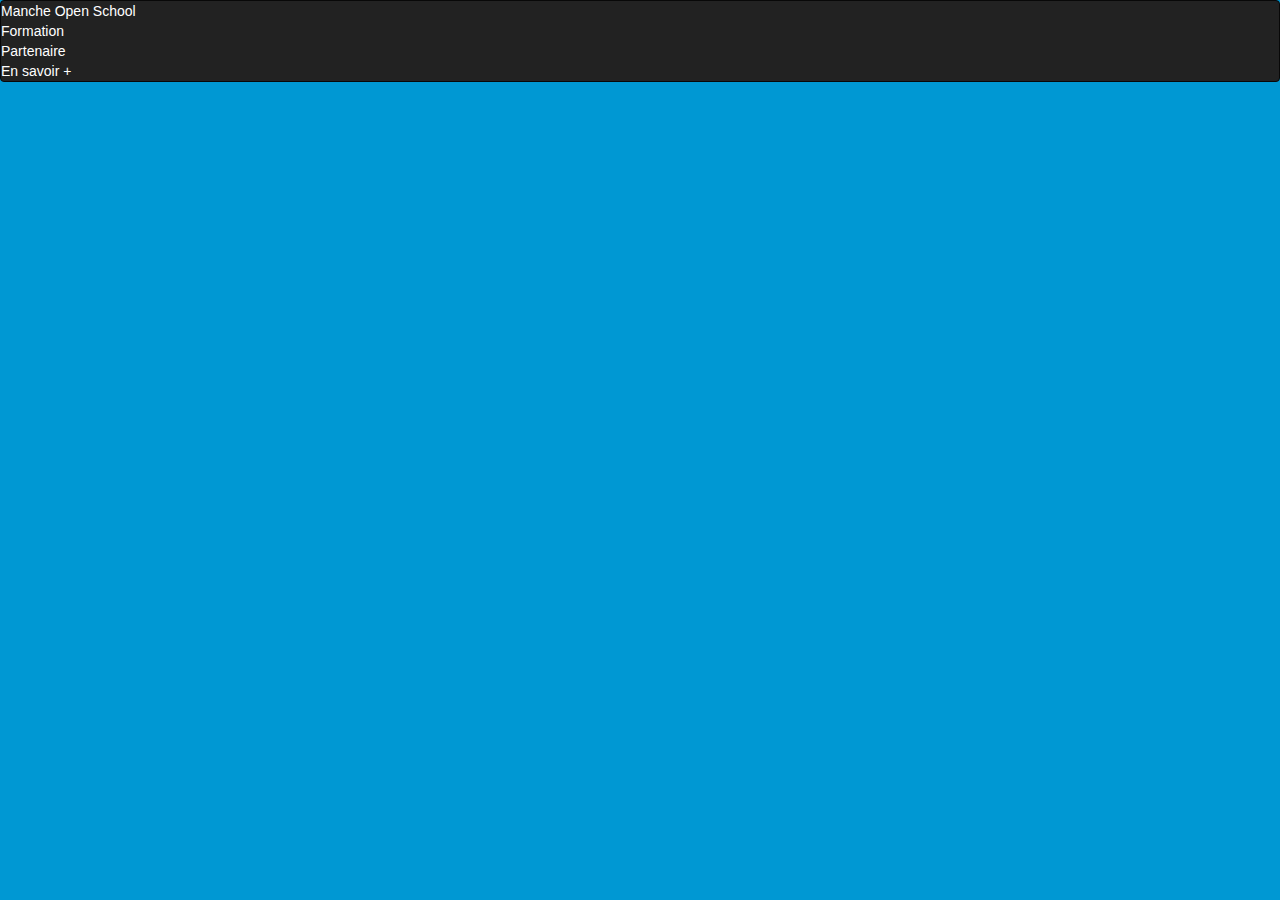
<file: TP/Site MOS/MOScontact.html>
<!DOCTYPE html>
<html lang="en">
<head>
	<meta charset="utf-8">
	<meta http-equiv="X-UA-Compatible" content="IE=edge">
	<meta name="viewport" content="width=device-width, initial-scale=1">
	<!-- The above 3 meta tags *must* come first in the head; any other head content must come *after* these tags -->
	<title>Manche Open School</title>

	<!-- Bootstrap -->
	<link href="css/bootstrap.min.css" rel="stylesheet">
	<link href="css/index.css" rel="stylesheet">


	<!-- HTML5 shim and Respond.js for IE8 support of HTML5 elements and media queries -->
	<!-- WARNING: Respond.js doesn't work if you view the page via file:// -->
    <!--[if lt IE 9]>
      <script src="https://oss.maxcdn.com/html5shiv/3.7.2/html5shiv.min.js"></script>
      <script src="https://oss.maxcdn.com/respond/1.4.2/respond.min.js"></script>
      <![endif]-->
  </head>

  <body bgcolor="#0098D3">
  <nav class="navbar navbar-inverse">
  <li>Manche Open School </li>
  <li>Formation</li>
  <li>Partenaire</li>
 <li> En savoir +</li>
</nav>

  </body>







  <!-- jQuery (necessary for Bootstrap's JavaScript plugins) -->
  <script src="https://ajax.googleapis.com/ajax/libs/jquery/1.11.3/jquery.min.js"></script>
  <!-- Include all compiled plugins (below), or include individual files as needed -->
  <script src="js/bootstrap.min.js"></script>
</body>
</html>
</file>
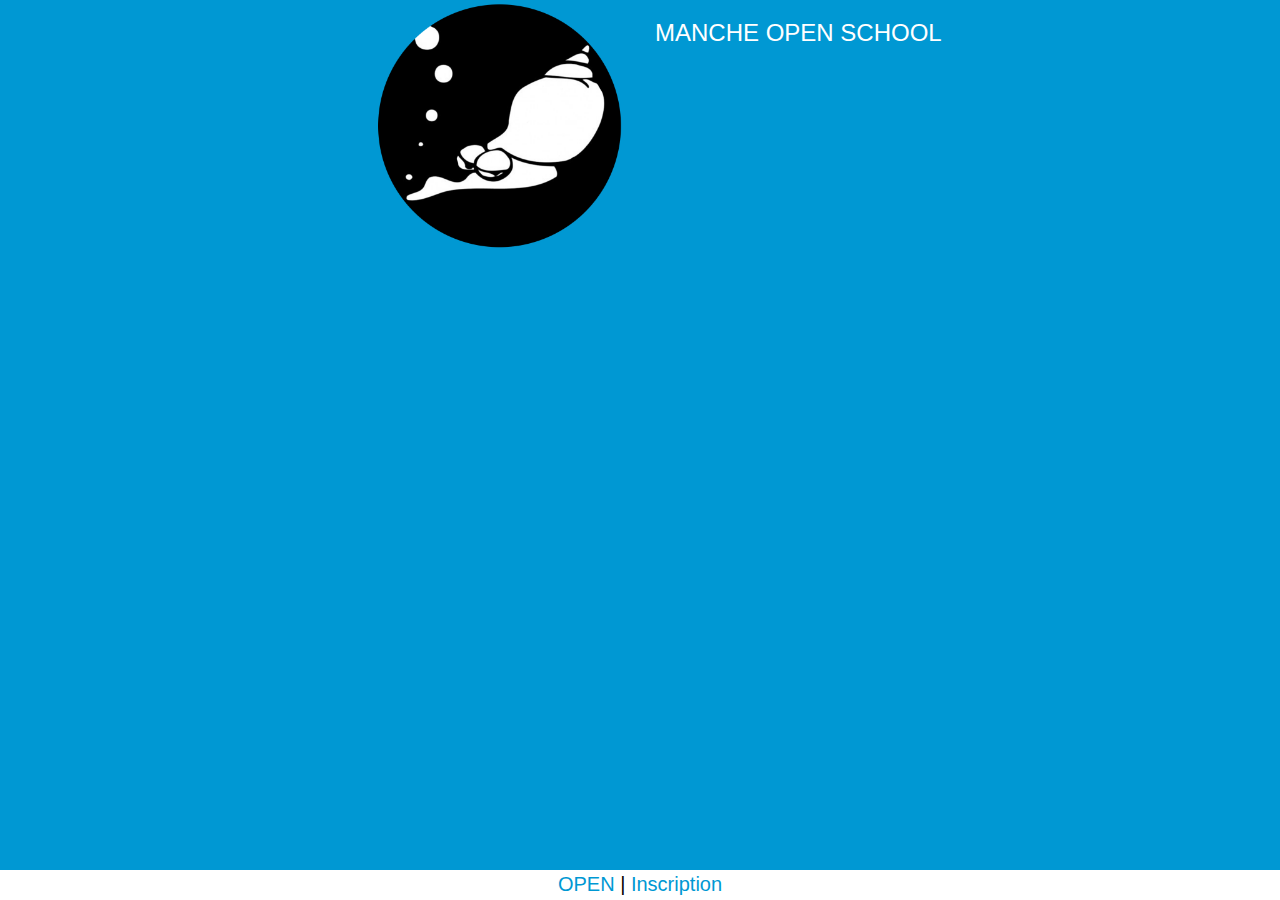
<file: TP/Site MOS/MOSindex.html>
<!DOCTYPE html>
<html lang="en">
<head>
	<meta charset="utf-8">
	<meta http-equiv="X-UA-Compatible" content="IE=edge">
	<meta name="viewport" content="width=device-width, initial-scale=1">
	<!-- The above 3 meta tags *must* come first in the head; any other head content must come *after* these tags -->
	<title>Manche Open School</title>

	<!-- Bootstrap -->
	<link href="css/bootstrap.min.css" rel="stylesheet">
	<link href="css/index.css" rel="stylesheet">


	<!-- HTML5 shim and Respond.js for IE8 support of HTML5 elements and media queries -->
	<!-- WARNING: Respond.js doesn't work if you view the page via file:// -->
    <!--[if lt IE 9]>
      <script src="https://oss.maxcdn.com/html5shiv/3.7.2/html5shiv.min.js"></script>
      <script src="https://oss.maxcdn.com/respond/1.4.2/respond.min.js"></script>
      <![endif]-->
  </head>

  <body bgcolor="#0098D3">
  	<div class="container-fluid" >
  		<div class="row">
  			<div class="col-md-6" align="right" id="bulotpic">
  				<p><img src="images/Bulot-800x800.png" width="250" class="img-responsive"/><p>
  			</div>
  			<div class="col-md-6" vertical-align: "middle">
  				<h3> <p> MANCHE OPEN SCHOOL</p></h3>
  			</div>
  		</div>
  	</div>


<footer>
                <div id="footer_text">
                <center><p> <a href="MOScontact.html" style="color: #0098D3;">OPEN</a> | <a href="#" style="color: #0098D3;">Inscription</a></center>
                </div>
            </div>
</footer>

  </body>







  <!-- jQuery (necessary for Bootstrap's JavaScript plugins) -->
  <script src="https://ajax.googleapis.com/ajax/libs/jquery/1.11.3/jquery.min.js"></script>
  <!-- Include all compiled plugins (below), or include individual files as needed -->
  <script src="js/bootstrap.min.js"></script>
</body>
</html>
</file>
<file: TP/Site MOS/css/index.css>
#header {  
  background: #0098D3;
  height: 50px;
  width: 100%;
}  

#container-fluid{
  width: 100%;
  background: #0098D3;
  min-height: 1200px;
width: 600px;
display: block;
}

#row {
  horizontal-align: center;
}

li {
  color : white;
}

h1 {
  color: white;
  padding-left: 20px;
}

h3 {
  color: white;
  vertical-align: center;
  font-family: Arial; 
}

body {
  background-color: #0098D3;
  color:#f00;
}

#footer_text{
  color:#000;
  font-family: Arial;
}

#mos{
	vertical-align: middle;
}

footer{
position:fixed;
vertical-align: center;
bottom:0;
left:0;
height:30px;
background: white;
width: 100%;
font-size: 20px
}
</file>
